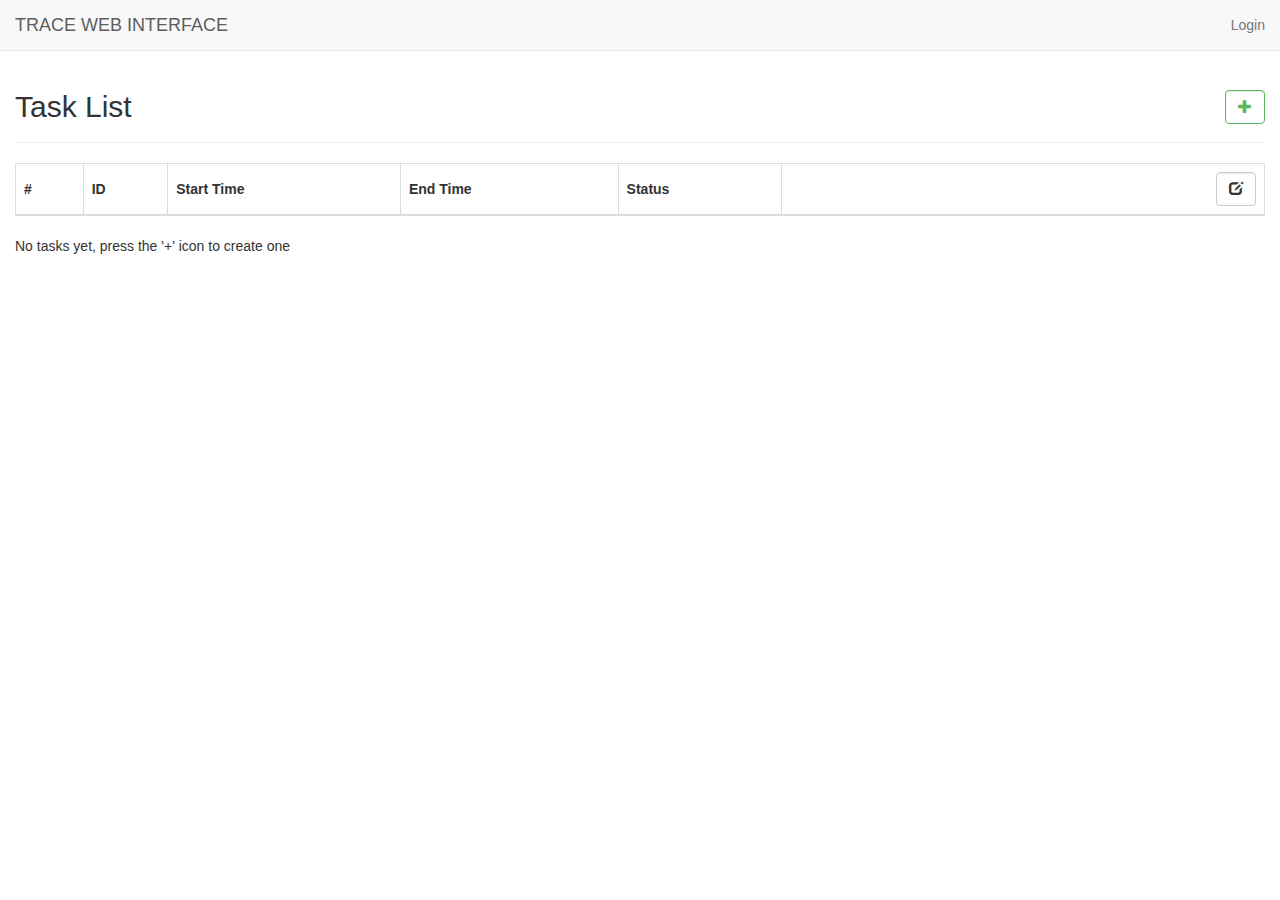
<file: web/trace/index.html>
<!DOCTYPE html>
<html lang="en">
<head>
    <meta charset="utf-8">

    <title>quick trace web interface</title>

    <link href="../bootstrap-3.3.7-dist/css/bootstrap.min.css" rel="stylesheet">
    <link href="../bootstrap-3.3.7-dist/css/dashboard.css" rel="stylesheet">
</head>

<body>
<script src="../bootstrap-3.3.7-dist/js/jquery.min.js"></script>
<script src="../bootstrap-3.3.7-dist/js/bootstrap.min.js"></script>
<script src="../bootstrap-3.3.7-dist/js/howler.min.js"></script>
<div class="container-fluid">
    <div class="row">
    <nav class="navbar navbar-default navbar-fixed-top">
        <div class="container-fluid">
            <div class="navbar-header">
                <button type="button" class="navbar-toggle collapsed" data-toggle="collapse" data-target="#navbar" aria-expanded="false" aria-controls="navbar">
                    <span class="sr-only">Toggle navigation</span>
                    <span class="icon-bar"></span>
                    <span class="icon-bar"></span>
                    <span class="icon-bar"></span>
                </button>
                <a class="navbar-brand" href="#">TRACE WEB INTERFACE</a>
            </div>
    
            <div id="navbar" class="navbar-collapse collapse">
                <ul class="nav navbar-nav navbar-right">
                    <li><a><span id="notification_badge" class="badge progress-bar-danger" style="display: none;">1</span></a></li>
                    <li><a href="#">Login</a></li>
                </ul>
            </div>
        </div>
    </nav>

    <div class="col-md-12">
       <div class="page-header">
         <div class='btn-toolbar pull-right'>
           <div class='btn-group'>
             <button id="add_btn" class="btn btn-default form-control pull-right" style="border: 1px solid #5cb85c; color: #5cb85c; outline: none;"><span class="glyphicon glyphicon-plus"></span></button>
           </div>
         </div>
         <h2>Task List</h2>
     </div>

       <div>
           <table class="table table-bordered col-md-10" id="task_list">
           <thead>
             <th style="vertical-align: middle;">#</th>
             <th style="vertical-align: middle;">ID</th>
             <th style="vertical-align: middle;">Start Time</th>
             <th style="vertical-align: middle;">End Time</th>
             <th style="vertical-align: middle;">Status</th>
             <th>
               <div class="form-inline form-group">
                 <button id="edit_btn" class="btn btn-default form-control pull-right" style="outline: none;"><span class="glyphicon glyphicon-edit"></span></button>
                 <button id="del_btn" class="btn btn-default form-control pull-left" style="border: 1px solid #d9534f; color: #d9534f; outline: none; visibility: hidden;"><span class="glyphicon glyphicon-trash"></span></button>
                 <button id="selectall_btn" class="btn btn-default form-control pull-left" style="outline: none; visibility: hidden;"><span class="glyphicon glyphicon-check"></span></button>
                 <button id="read_btn" class="btn btn-default form-control pull-left" style="border: 1px solid #428bca; color: #428bca; outline: none; visibility: hidden;"><span class="glyphicon glyphicon-eye-open"></span></button>
                 <button id="done_btn" class="btn btn-default form-control pull-right" style="outline: none; display: none;"><span class="glyphicon glyphicon-ok"></span></button>
               </div>
             </th>
           </thead>
           <tbody></tbody>
           </table>
           <p id="notask">No tasks yet, press the '+' icon to create one</p>
       </div>
    </div>
    <!-- Modal -->
    <div class="modal fade" id="input_modal" tabindex="-1" role="dialog" aria-labelledby="input_modal" aria-hidden="true">
        <div class="modal-dialog modal-lg">
            <div class="modal-content">
            <div class="modal-header">
                <button type="button" class="close" data-dismiss="modal"><span aria-hidden="true">&times;</span><span class="sr-only">Close</span></button>
                <h4 class="modal-title">Input</h4>
            </div>
            <div class="modal-body">
                <div class="row"><div class="col-md-12">
                <div>
                    <h2 class="sub-header">Target</h2>
                </div>
                <div>
                    <label for="target_text"><a id="opt1">browse</a> or <a id="opt2">paste</a></label>
                    <div id="target_text_form">
                    <div class="form-group">
                        <textarea class="form-control" id="target_text" rows="10"></textarea>
                    </div>
                    <button type="submit" class="btn btn-default" id="go_btn1">go</button>
                    </div>
                </div>

                <div id="target_browse_form" class="form-inline form-group" style="display: none;">
                <div class="col-12">
                    <div class="input-group">
                        <label class="input-group-btn">
                            <span class="btn btn-default">
                                Browse… <input id="browse" type="file" style="display: none;" multiple="">
                            </span>
                        </label>
                        <input id="file" type="text" class="form-control" readonly="">
                    </div>
                    <button type="submit" class="btn btn-default" id="go_btn2">go</button>
                </div>
                </div>
                <div id="upload-progress-div" class="progress" style="display: none;">
                    <div id="upload-progress" class="progress-bar" role="progressbar" aria-valuenow="0" aria-valuemin="0" aria-valuemax="100" style="width: 0%;"></div>
                </div>

                <div id="output" style="display: none;">
                    <h2 class="sub-header">Task Detail</h2>
                    <p id="fail" style="display: none;">failed to start up the task</p>
                    <table class="table table-bordered table-hover col-md-10" id="detail_table"></table>
                </div>
                </div></div>
            </div>
            <div class="modal-footer">
                <button type="button" class="btn btn-default" data-dismiss="modal">Close</button>
            </div>
            </div>
        </div>
    </div>
</div>
<script>
//download.
var host;
var wsport;
var baseurl;
function on_file_click(path,type,i){
    window.open(baseurl+"/download?file="+path+"&type="+type, '_blank');
    var read_list = [task_list[i][0]];
    if ( !(type=="target" || (type!="target" && !task_list[i][1].end_time)) ){
        $.ajax(baseurl + "read", {
            type: 'POST',
            data: {read_list: JSON.stringify(read_list)},
            success: function(data, status, xhr){
              reload_list();
            },
            error: function (jqXhr, textStatus, errorMessage) {console.log('Error' + errorMessage);}
        });
    }
}

//setup the modal.
var editing = false;
var paste=true;
var file;
var upload_ajax;
//add trace
function on_trace_dispatched(data, status, xhr){
    data_dict = JSON.parse(data);
    $('#output').css("display","block");
    if(data_dict.status){
        $('#fail').css("display","block");
    }else{
        $('#detail_table').append("<thead><th>Attr</th><th>Value</th></thead>");
        $('#detail_table').append("<tbody></tbody>");
        $('#detail_table tbody').append("<tr><td>cycle id</td><td>"+data_dict.date+"</td></tr>");
        $('#detail_table tbody').append("<tr><td>output file</td><td><a>"+data_dict.out_file+"</a></td></tr>");
        $('#detail_table tbody').append("<tr><td>target file</td><td><a>"+data_dict.target_file+"</a></td></tr>");
    }
    reload_list();
}
function reload_input(){
    $('#go_btn1').prop("disabled",false);
    $('#target_text').val('');

    $('#output').css("display","none");
    $('#fail').css("display","none");
    $('#detail_table').html('');
}

//list tasks.
var task_list;
var checked = false;
function fill_table(data, status, xhr){
  data_dict = JSON.parse(data);
  task_list = data_dict.task_list;
  console.log(task_list);
  var output_dir = data_dict.output_dir;
  if (task_list.length){
    $('#notask').css("display","none");
  }else{
    $('#notask').css("display","block");
  }

  tbl = $('#task_list tbody');
  tbl.html('');
  for (var i=0; i<task_list.length; i++){
    var row = tbl.append("<tr class='real'></tr>");
    row.find(".real:last-child")
       .append("<td>"+parseInt(i+1)+"</td>");
    row.find(".real:last-child")
       .append("<td>"+task_list[i][0]+"</td>");
    row.find(".real:last-child")
       .append("<td>"+task_list[i][1].start_time+"</td>");
    row.find(".real:last-child")
       .append("<td>" + (task_list[i][1].end_time ? task_list[i][1].end_time : "") +"</td>");
    row.find(".real:last-child")
       .append("<td class='form-inline'>"+ ( task_list[i][1].end_time ? (task_list[i][1].read_time ?"<span>FINISHED</span>&nbsp<span class='badge progress-bar-success'>-</span>":"<span>FINISHED*</span>&nbsp<span class='badge progress-bar-danger'>-</span>")  : "<span>PROBING</span>&nbsp<span class='badge progress-bar-warning'>-</span>" ) +"</td>");
    row.find(".real:last-child")
       .append("<td class='text-center'><a style=cursor:pointer data-toggle='collapse' href='#inline_div" + i.toString() + "' aria-expanded='false' aria-controls='inline_div" + i.toString() + "'> expand&nbsp<span class='glyphicon glyphicon-menu-down'></span></a><input class='pull-right check' type='checkbox' value='checkbox-" + i.toString() + "' style='visibility: hidden;'></input></td>");

    var row = tbl.append("<tr class='fake' style='display: none;'></tr>");
    row.find(".fake:last-child")
       .append("<td colspan='100%'><div id='inline_div" + i.toString() + "' class='collapse col-md-12'></div></td>");
    row.find(".fake:last-child").on('hide.bs.collapse', function () {$(this).css("display","none");});
    row.find(".fake:last-child").on('show.bs.collapse', function () {$(this).css("display","");});

    var div = row.find(".fake:last-child div");
    div.append("<table class='table table-bordered col-md-12'></table>");
    div.find("table").append("<thead><tr></tr></thead>");
    div.find("table thead tr").append("<th>target_file</th>");
    div.find("table thead tr").append("<th>target_number</th>");
    div.find("table thead tr").append("<th>result_file</th>");
    div.find("table thead tr").append("<th>result_topo</th>");
    div.find("table thead tr").append("<th>result_graph</th>");
    div.find("table").append("<tbody></tbody>");
    div.find("table tbody").append("<tr class='inner_row'></tr>");
    div.find(".inner_row:last-child").append("<td><a style=cursor:pointer onclick=on_file_click('"+ output_dir+"/"+task_list[i][0]+".target"+ "','target',"+i.toString()+")>"+task_list[i][0]+".target</a></td>");
    div.find(".inner_row:last-child").append("<td>"+task_list[i][1].target_num+"</td>");
    div.find(".inner_row:last-child").append("<td><a style=cursor:pointer onclick=on_file_click('"+ output_dir+"/"+task_list[i][0]+".warts"+ "','trace',"+i.toString()+")>"+task_list[i][0]+".text</a></td>");
    div.find(".inner_row:last-child").append("<td><a style=cursor:pointer onclick=on_file_click('"+ output_dir+"/"+task_list[i][0]+".warts"+ "','links',"+i.toString()+")>view text</a></td>");
    div.find(".inner_row:last-child").append("<td><a style=cursor:pointer onclick=on_file_click('"+ output_dir+"/"+task_list[i][0]+".warts"+ "','visual',"+i.toString()+")>view graph</a></td>");
    if (editing) {
      $('#task_list .check').css("visibility","visible");
    }
  }
}

function reload_list(){
    $.ajax(baseurl + "list", {
        type: 'POST',
        data: {user: "anonymous"},
        success: fill_table,
        error: function (jqXhr, textStatus, errorMessage) {console.log('Error' + errorMessage);}
    });
}

//notification.
var notification_num = 0;
var ignore = true;
var sms_sound = new Howl({
  src: ['../bootstrap-3.3.7-dist/assets/sms.mp3']
});

function start_ws(){
    ws = new WebSocket("ws://" + host + ":" + wsport + "/ws");
     
    ws.onmessage = function(evt) {
      console.log("message received: " + evt.data);
      result_json = JSON.parse(evt.data);
      var result_len = result_json.result_list.length;
      if (result_len > 0){
          if (result_len > notification_num){
            notification_num = result_len;
            if (!ignore){
              sms_sound.play();
            }else{
              ignore = false;
            }
          }
          $('#notification_badge').css("display","block");
          $('#notification_badge').html(result_len);
      }else{
          $('#notification_badge').css("display","none");
          $('#notification_badge').html(0);
      }
      reload_list();
    };

    ws.onclose = function(evt) {
      console.log("Connection close");
    };

    ws.onopen = function(evt) { 
      console.log("Connection Opened");
    };
}


$(function() {
      //load config.
      $.ajax("config.json", {
        type: 'GET',
        async: false,
        success: function(data){
          json = $.parseJSON(data);
          host = json.web.host;
          wsport = json.web.wsport;
          baseurl = json.web.baseurl;
        },
        error: function (jqXhr, textStatus, errorMessage) {console.log('Error' + errorMessage);}
      });

      $('#browse').on('change', function(files) {
          file = this.files[0];
          $("#file").val(file.name);
      });
      $('#opt1').on('click',function(){
          if(paste){
              $('#target_text_form').css("display","none");
              $('#target_browse_form').css("display","block");
              $('#upload-progress-div').css("display","block");
              paste=false;
          }
      });
      $('#opt2').on('click',function(){
          if(!paste){
              $('#target_text_form').css("display","block");
              $('#target_browse_form').css("display","none");
              $('#upload-progress-div').css("display","none");
              paste=true;
          }
      });
      $("#input_modal").on("hide.bs.modal", function () {
        var ans = confirm("discard input?");
        return ans;
      });

      $('#go_btn1').on('click',function(){
          var target_text = $('#target_text').val();
          if (target_text == "") {
            alert("empty target");
            return;
          }
          $('#go_btn1').prop("disabled",true);
          $.ajax(baseurl + "trace", {
              type: 'POST',
              data: {target: target_text},
              success: on_trace_dispatched,
              error: function (jqXhr, textStatus, errorMessage) {console.log('Error' + errorMessage);}
          });
      });
      $('#go_btn2').on('click',function(){
          if (!file){
            alert("empty target");
            return;
          }
          $('#go_btn2').prop("disabled",true);
          var formData = new FormData();
          formData.append("file",file);
          upload_ajax = $.ajax(baseurl + "trace", {
              type: 'POST',
              data: formData,
              cache: false,
              contentType: false,
              processData: false,
              xhr: function(){
                var xhr = $.ajaxSettings.xhr();
                $('#upload-progress').removeClass('progress-bar-success');
                if (xhr.upload){
                  xhr.upload.addEventListener('progress',function(e){
                    if (e.lengthComputable) {
                      var percentComplete = e.loaded / e.total;
                      percentComplete = parseInt(percentComplete * 100);
                      if (!paste) {
                        $('#upload-progress-div').css("display","block");
                      }
                      $('#upload-progress').css("width",percentComplete+"%").attr('aria-valuenow', percentComplete).html(percentComplete+"%");
                    }
                  }, false);
                  xhr.upload.addEventListener('load',function(e){
                    $('#go_btn2').prop("disabled",false);
                    $('#file').val('');
                    $('#upload-progress').html("upload complete").addClass("progress-bar-success");
                    file=null;
                  }, false);
                }
                return xhr;
              },
              success: on_trace_dispatched,
              error: function (jqXhr, textStatus, errorMessage) {console.log('Error' + errorMessage);}
          });
      });
      $('#add_btn').on('click',function(){
          reload_input();
          $('#input_modal').modal();
      });
     
      //edit tasks.
      $('#edit_btn').on('click',function(){
          $('#task_list .check').css("visibility","visible");
          $('#edit_btn').css("display","none");
          $('#done_btn').css("display","block");
          $('#selectall_btn').css("visibility","visible");
          $('#del_btn').css("visibility","visible");
          //$('#read_btn').css("visibility","visible");
          editing = true;
      });
      $('#done_btn').on('click',function(){
          $('#task_list .check').css("visibility","hidden");
          $('#edit_btn').css("display","block");
          $('#done_btn').css("display","none");
          $('#selectall_btn').css("visibility","hidden");
          $('#del_btn').css("visibility","hidden");
          //$('#read_btn').css("visibility","hidden");
          editing = false;
      });
      $('#selectall_btn').on('click',function(){
          if (!checked){
            checked = true;
            $(this).find('span').removeClass("glyphicon-check");
            $(this).find('span').addClass("glyphicon-unchecked");
          }else{
            checked = false;
            $(this).find('span').removeClass("glyphicon-unchecked");
            $(this).find('span').addClass("glyphicon-check");
          }
          $('#task_list .check').prop("checked", checked);
      });
      $('#del_btn').on('click',function(){
          var rm_list = [];
          $('#task_list .check').each(function(){
            if ($(this).prop("checked")){
              var i = parseInt($(this).val().split('-')[1]);
              rm_list.push(task_list[i][0]);
            }
          });
          if (!rm_list.length){
            alert("no items chosen");
            return;
          }
          
          var ans = confirm("delete selected items?");
          if (!ans){
            return;
          }
          $.ajax(baseurl + "remove", {
              type: 'POST',
              data: {rm_list: JSON.stringify(rm_list)},
              success: function(data, status, xhr){
                reload_list();
              },
              error: function (jqXhr, textStatus, errorMessage) {console.log('Error' + errorMessage);}
          });
      });
      $('#read_btn').on('click',function(){
          var read_list = [];
          $('#task_list .check').each(function(){
            if ($(this).prop("checked")){
              var i = parseInt($(this).val().split('-')[1]);
              read_list.push(task_list[i][0]);
            }
          });
          if (!read_list.length){
            alert("no items chosen");
            return;
          }
          $.ajax(baseurl + "read", {
              type: 'POST',
              data: {read_list: JSON.stringify(read_list)},
              success: function(data, status, xhr){
                reload_list();
              },
              error: function (jqXhr, textStatus, errorMessage) {console.log('Error' + errorMessage);}
          });
      });

      //trigger calls.
      start_ws();
      reload_list();
});
</script>
</body>
</html>
</file>
<file: web/bootstrap-3.3.7-dist/css/dashboard.css>
/*
 * Base structure
 */

/* Move down content because we have a fixed navbar that is 50px tall */
body {
  padding-top: 50px;
}


/*
 * Global add-ons
 */

.sub-header {
  padding-bottom: 10px;
  border-bottom: 1px solid #eee;
}

/*
 * Main content
 */

.main {
  padding: 20px;
}
</file>
